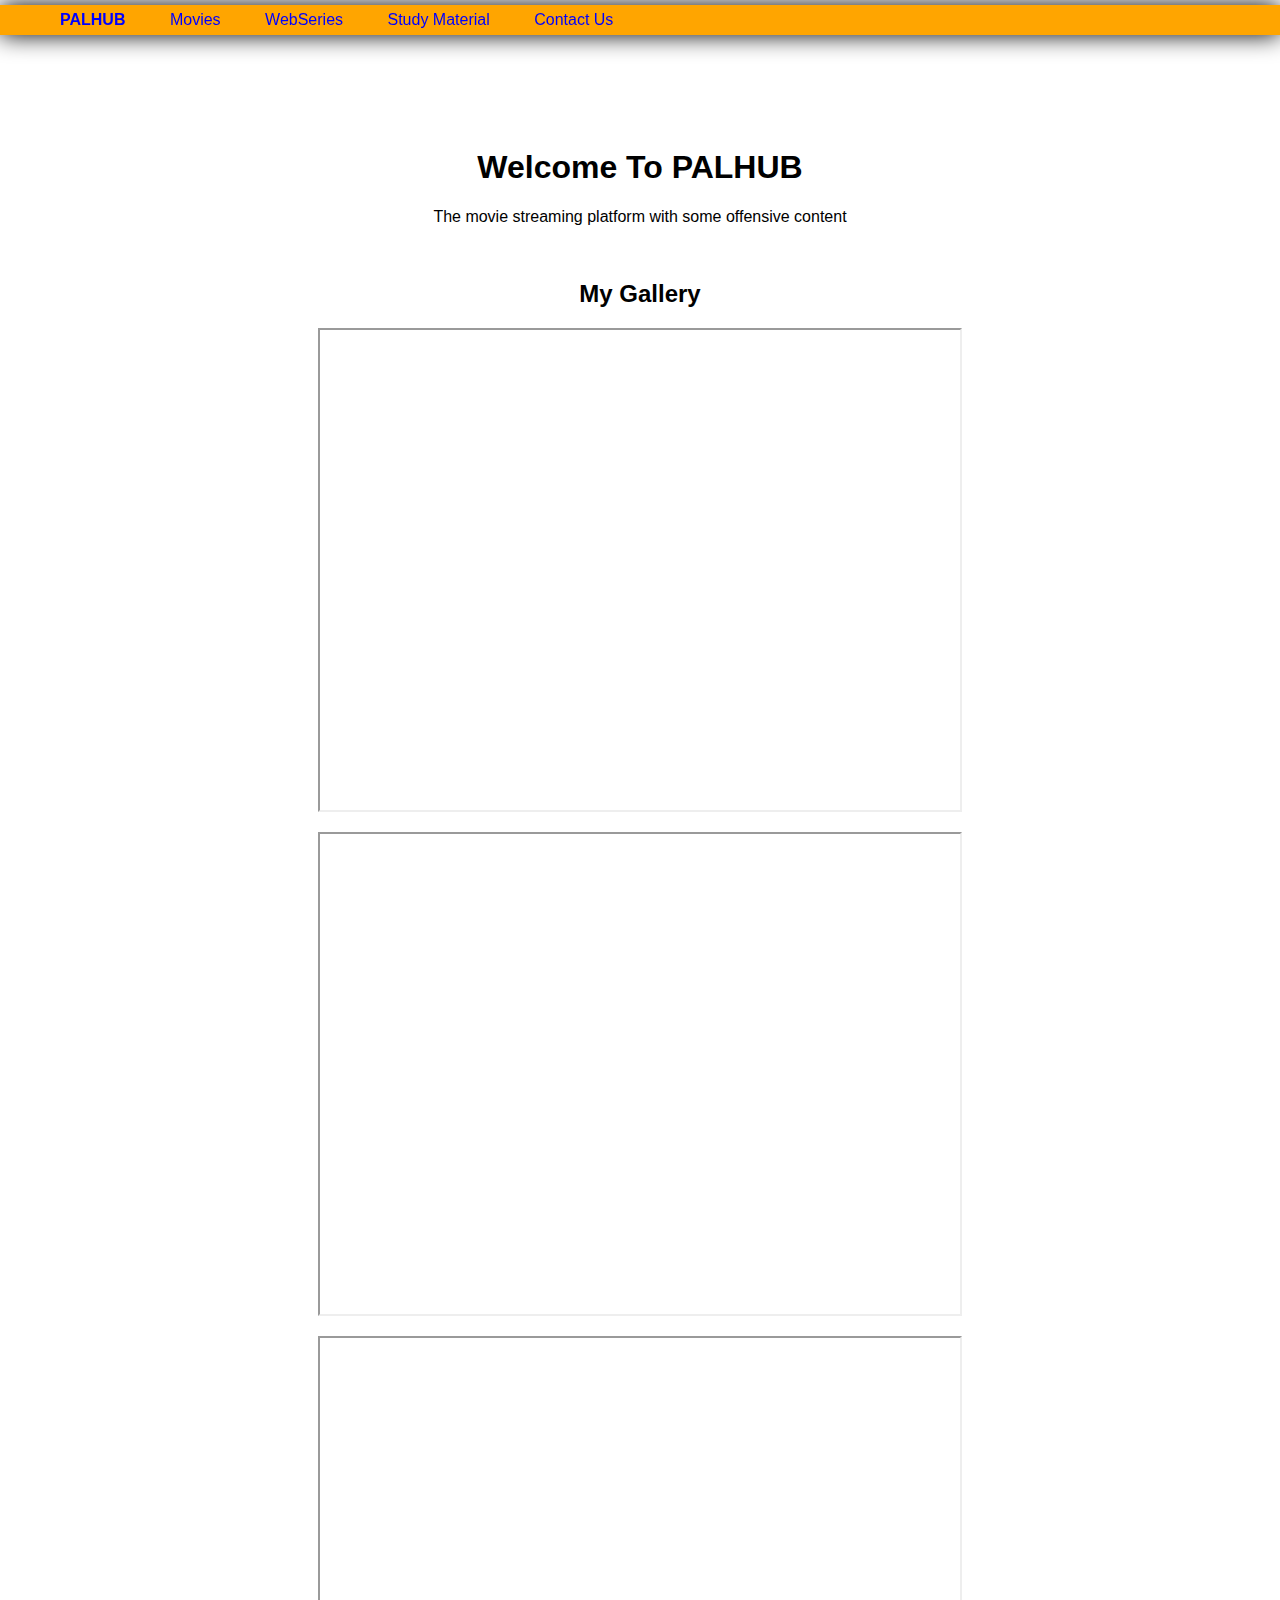
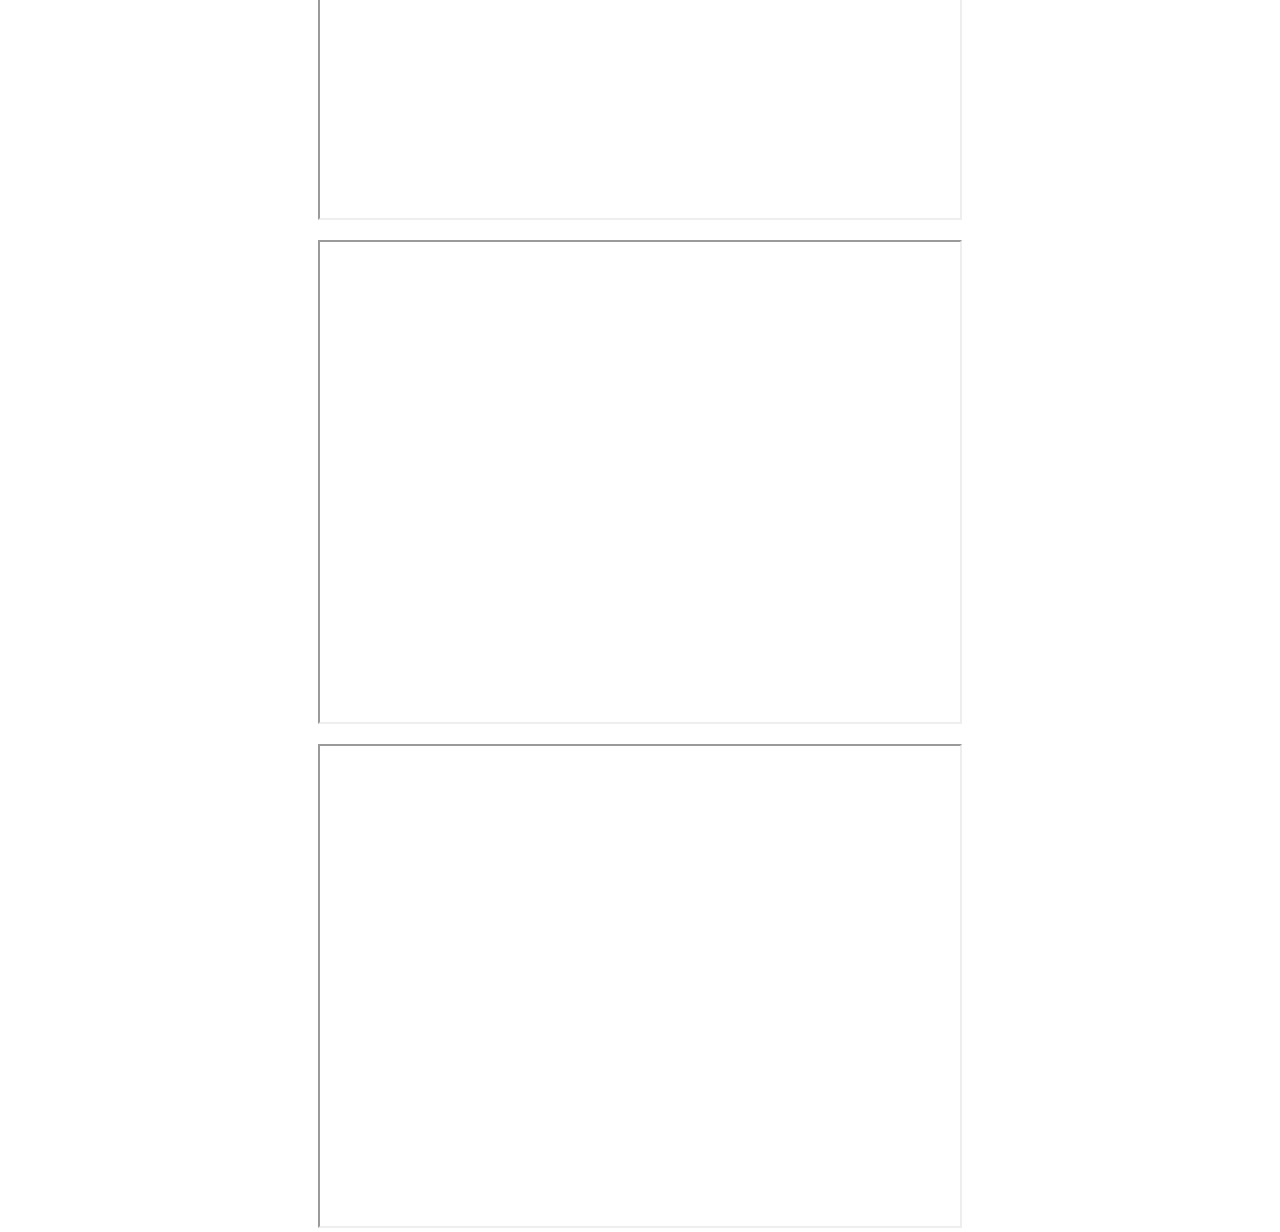
<file: index.html>
<!DOCTYPE html>
<html>
  <head>
    <title>PALHUB- the movie streaming platform</title>
    <meta charset="utf-8">
    <link rel="stylesheet" href="style.css">
    <link rel="stylesheet" href="https://cdnjs.cloudflare.com/ajax/libs/font-awesome/4.7.0/css/font-awesome.min.css">
  </head>
  <body>
    <header>
        <nav>
        <ul>
        <li>
        <a href="index.html"> <b>PALHUB</b> </a>
        </li>
        <li>
        <a href="movies.html"> Movies </a>
        </li>
        <li>
        <a href="webseries.html"> WebSeries </a>
        </li>
        <li> <a href="study.html"> Study Material </a>
        </li>
        <li>
        <a href="contact.html"> Contact Us </a>
        </li>
        </ul>
        </nav>
        </header>
    <center>
      <br>
      <h1>Welcome To PALHUB</h1>
      <p>The movie streaming platform with some offensive content</p>
      
      <br>

      <h2>My Gallery</h2>
      <p><iframe src="https://drive.google.com/file/d/17qaQqPSYh8ZNa-I6_-NQwI_8foKictYy/preview" width="640" height="480" allow="autoplay"></iframe></p>
      <p><iframe src="https://drive.google.com/file/d/1uBL9t38RBGGoAlj7lyW2JFtwt79VEC71/preview" width="640" height="480" allow="autoplay"></iframe></p>
      <p><iframe src="https://drive.google.com/file/d/1ubBFAHQziUBTJ4eh9CRRhOuoVgQUDMM0/preview" width="640" height="480" allow="autoplay"></iframe></p>
      <p><iframe src="https://drive.google.com/file/d/11280SysSq5CaX3te6YkWBMh8T8-AcpQ3/preview" width="640" height="480" allow="autoplay"></iframe></p>
      <p><iframe src="https://drive.google.com/file/d/1vsPIstvMVS9zTRVjEeT6SA75AEv6WXJG/preview" width="640" height="480" allow="autoplay"></iframe></p>
    </center>
    </body>
</html>
</file>
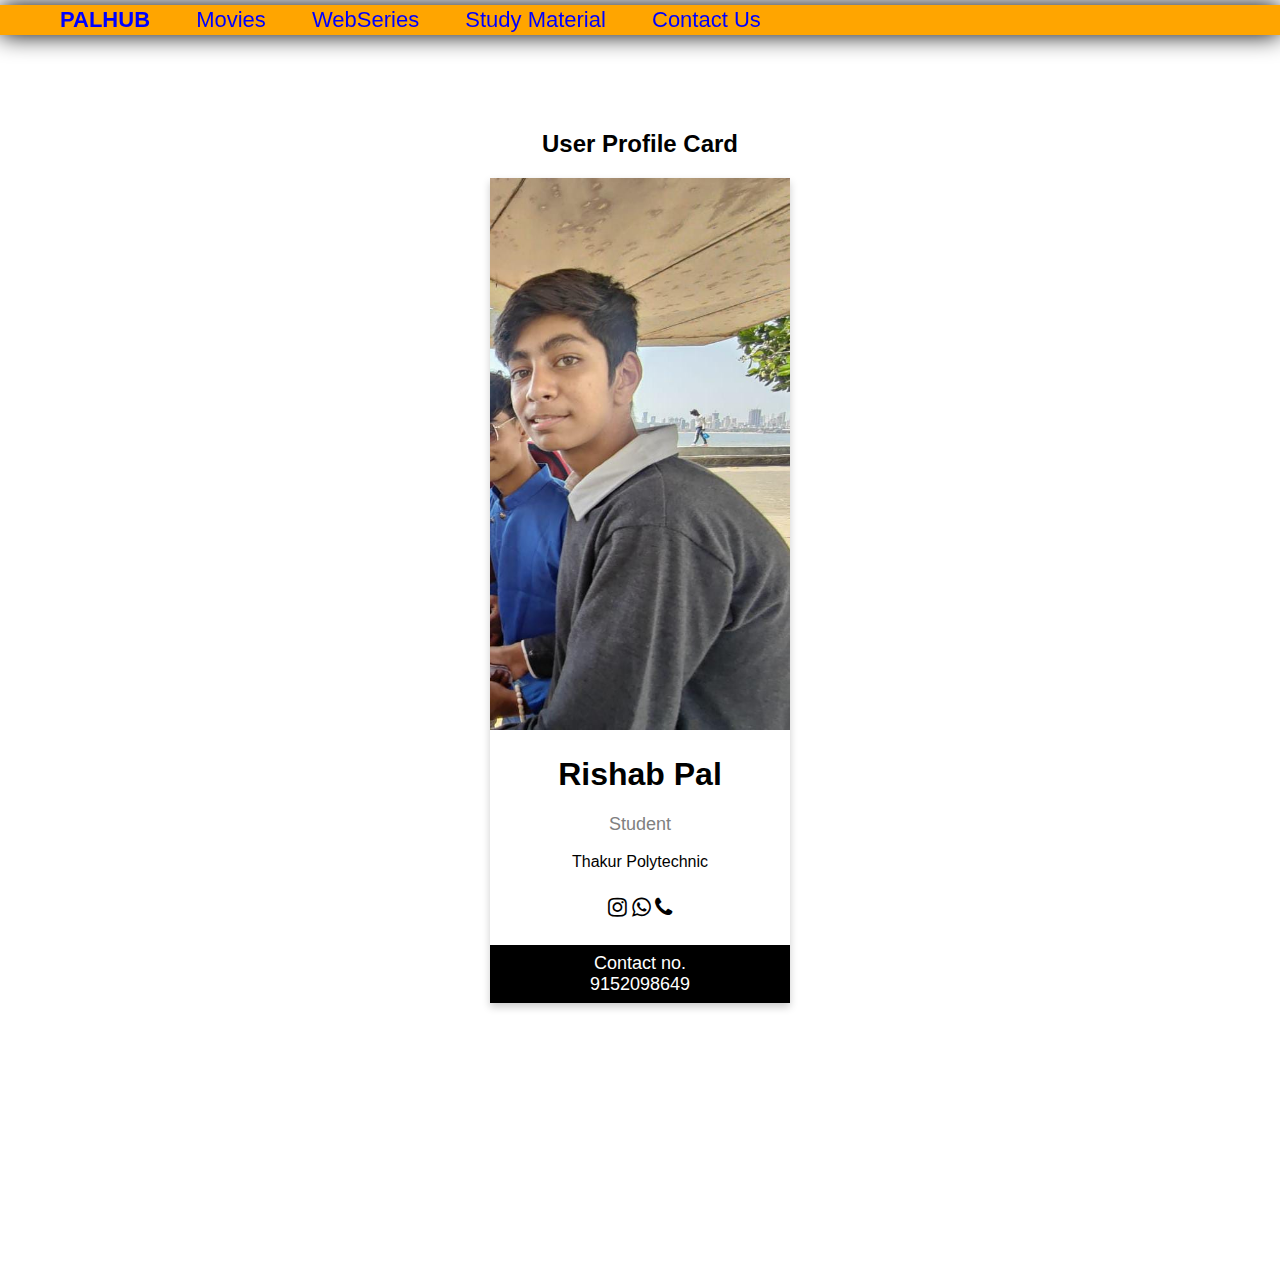
<file: contact.html>
<!DOCTYPE html>
<html>
<head>
  <link rel="stylesheet" href="style.css">
  <link rel="stylesheet" href="https://cdnjs.cloudflare.com/ajax/libs/font-awesome/4.7.0/css/font-awesome.min.css">
<style>
.card {
  box-shadow: 0 4px 8px 0 rgba(0, 0, 0, 0.2);
  max-width: 300px;
  margin: auto;
  text-align: center;
  font-family: arial;
}

.title {
  color: grey;
  font-size: 18px;
}

button {
  border: none;
  outline: 0;
  display: inline-block;
  padding: 8px;
  color: white;
  background-color: #000;
  text-align: center;
  cursor: pointer;
  width: 100%;
  font-size: 18px;
}

a {
  text-decoration: none;
  font-size: 22px;
  color: black;
}

button:hover, a:hover {
  opacity: 0.7;
}
</style>
</head>
<body>
  <header>
    <nav>
    <ul>
    <li>
    <a href="index.html"> <b>PALHUB</b> </a>
    </li>
    <li>
    <a href="movies.html"> Movies </a>
    </li>
    <li>
    <a href="webseries.html"> WebSeries </a>
    </li>
    <li> <a href="study.html"> Study Material </a>
    </li>
    <li>
    <a href="contact.html"> Contact Us </a>
    </li>
    </ul>
    </nav>
    </header>
<center>
<h2 style="text-align:center">User Profile Card</h2>

<div class="card">
  <img src="pal.jpeg" alt="John" style="width:100%">
  <h1>Rishab Pal</h1>
  <p class="title">Student</p>
  <p>Thakur Polytechnic</p>
  <div style="margin: 24px 0;">
    <a href="https://www.instagram.com/rissabrghhh/"><i class="fa fa-instagram"></i></a> 
    <a href="https://api.whatsapp.com/send/?phone=919152098649&text&type=phone_number&app_absent=0"><i class="fa fa-whatsapp"></i></a>  
    <a href="#"><i class="fa fa-phone"></i></a> 
  </div>
  <p><button>Contact no. <br>9152098649</button></p>
</div>
</center>
</body>
</html>
</file>
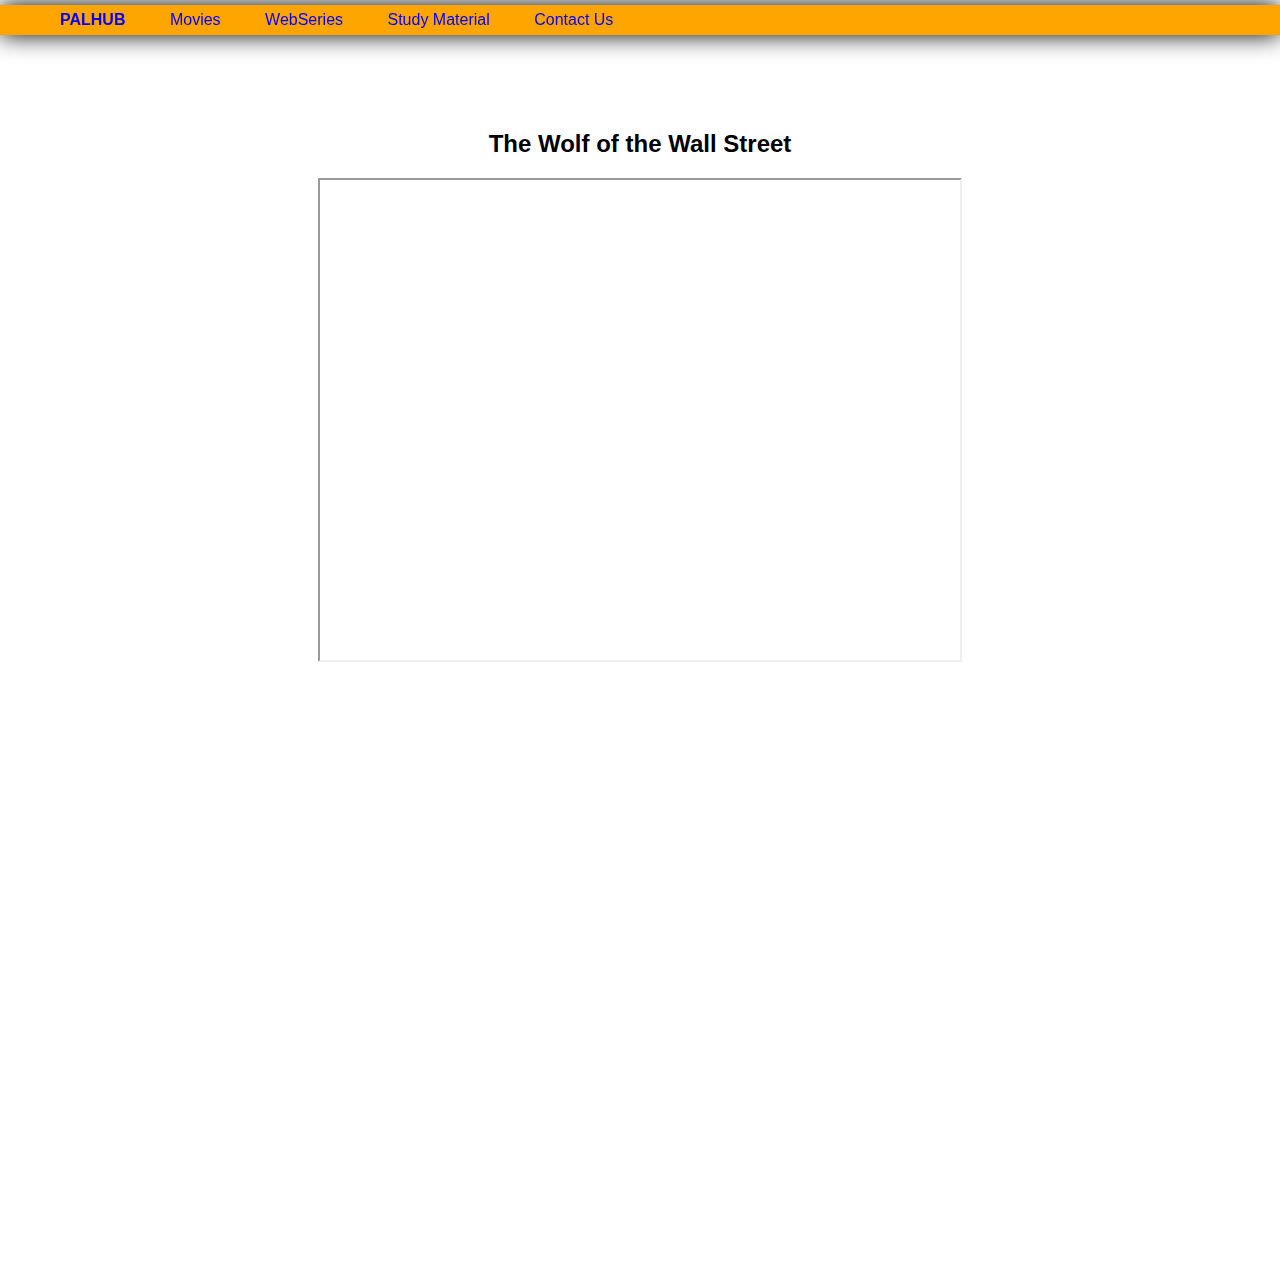
<file: movies.html>
<!DOCTYPE html>
<html>
  <head>
    <title>PALHUB- the movie streaming platform</title>
    <meta charset="utf-8">
    <link rel="stylesheet" href="style.css">
    <link rel="stylesheet" href="https://cdnjs.cloudflare.com/ajax/libs/font-awesome/4.7.0/css/font-awesome.min.css">
  </head>
  <body>
    <header>
        <nav>
        <ul>
        <li>
        <a href="index.html"> <b>PALHUB</b> </a>
        </li>
        <li>
        <a href="movies.html"> Movies </a>
        </li>
        <li>
        <a href="webseries.html"> WebSeries </a>
        </li>
        <li> 
        <a href="study.html"> Study Material </a>
        </li>
        <li>
        <a href="contact.html"> Contact Us </a>
        </li>
        </ul>
        </nav>
        </header>
    <center>

    <h2>The Wolf of the Wall Street</h2>
    <p><iframe src="https://drive.google.com/file/d/1wTXqsAMwjEPeIzWVIFE7Uk8BwwnMvhIc/preview" width="640" height="480" allow="autoplay"></iframe></p>
    <br>

</center>
</body>
</html>
</file>
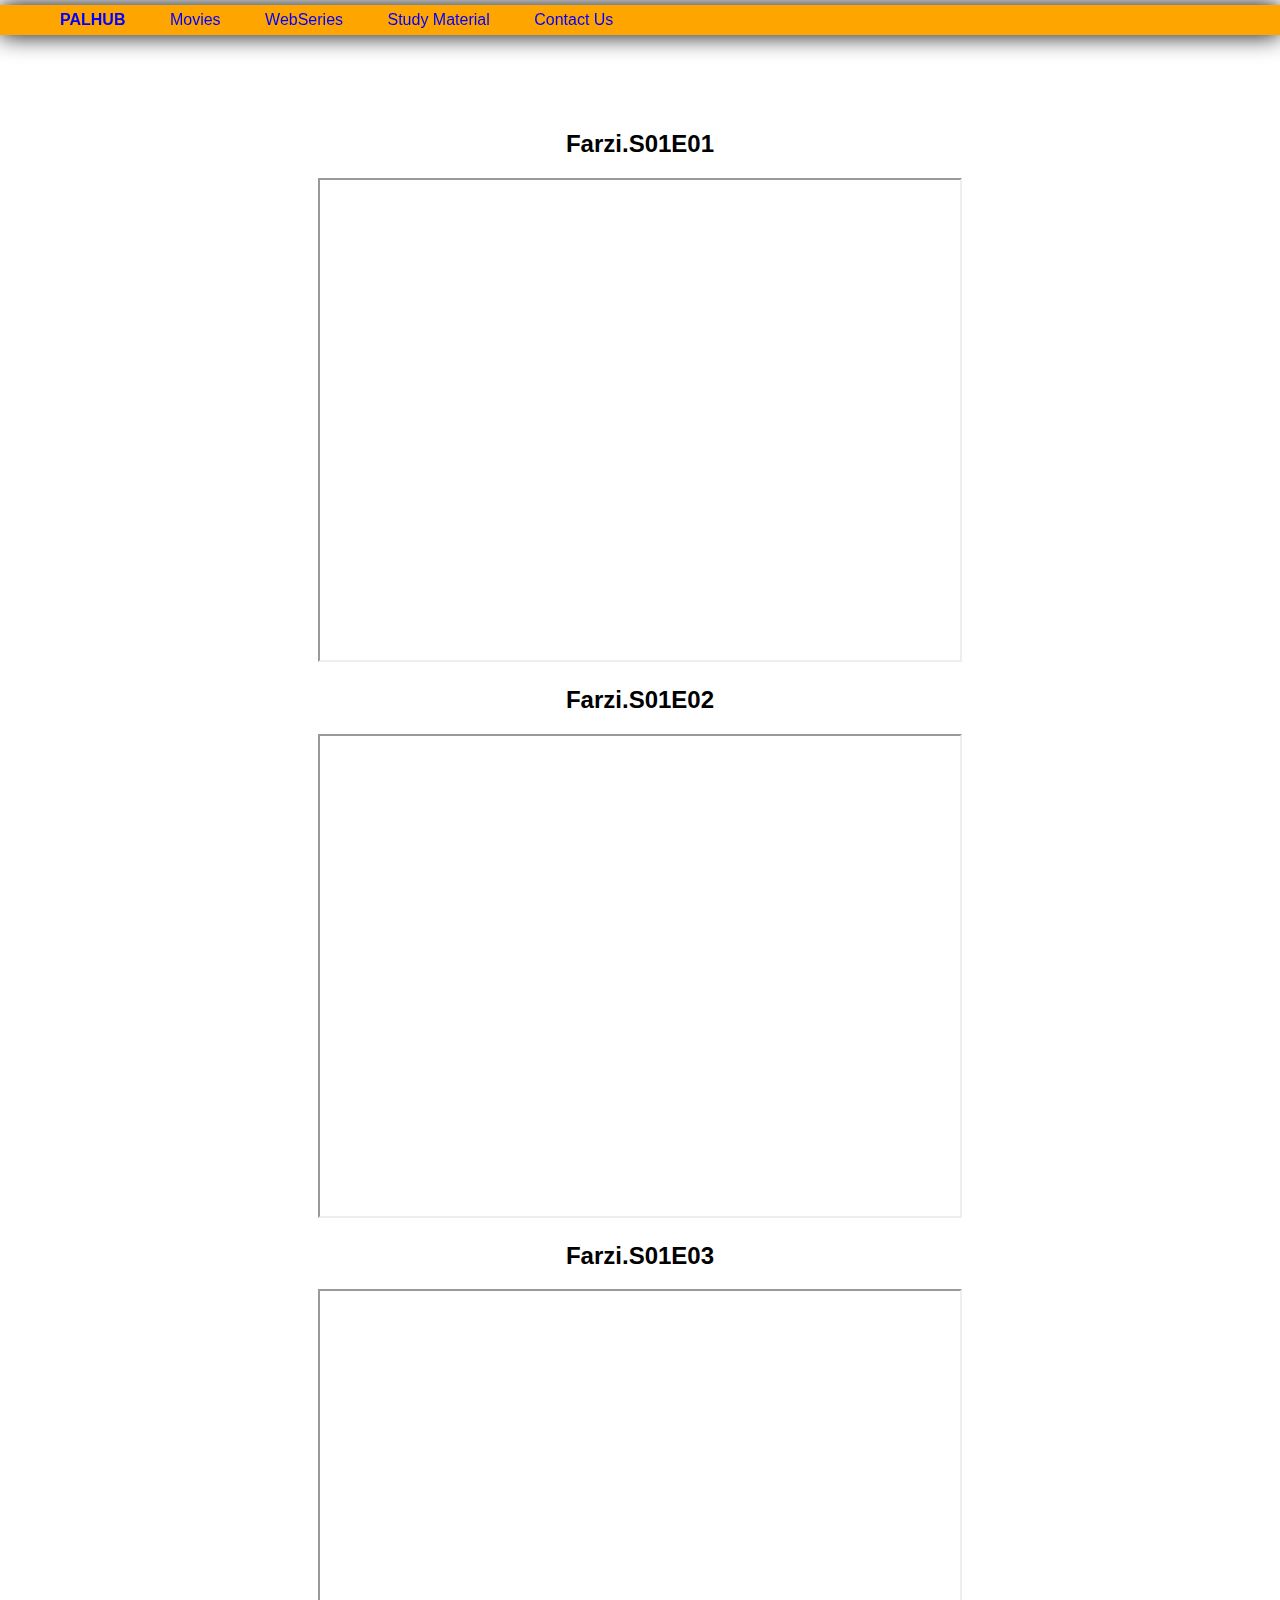
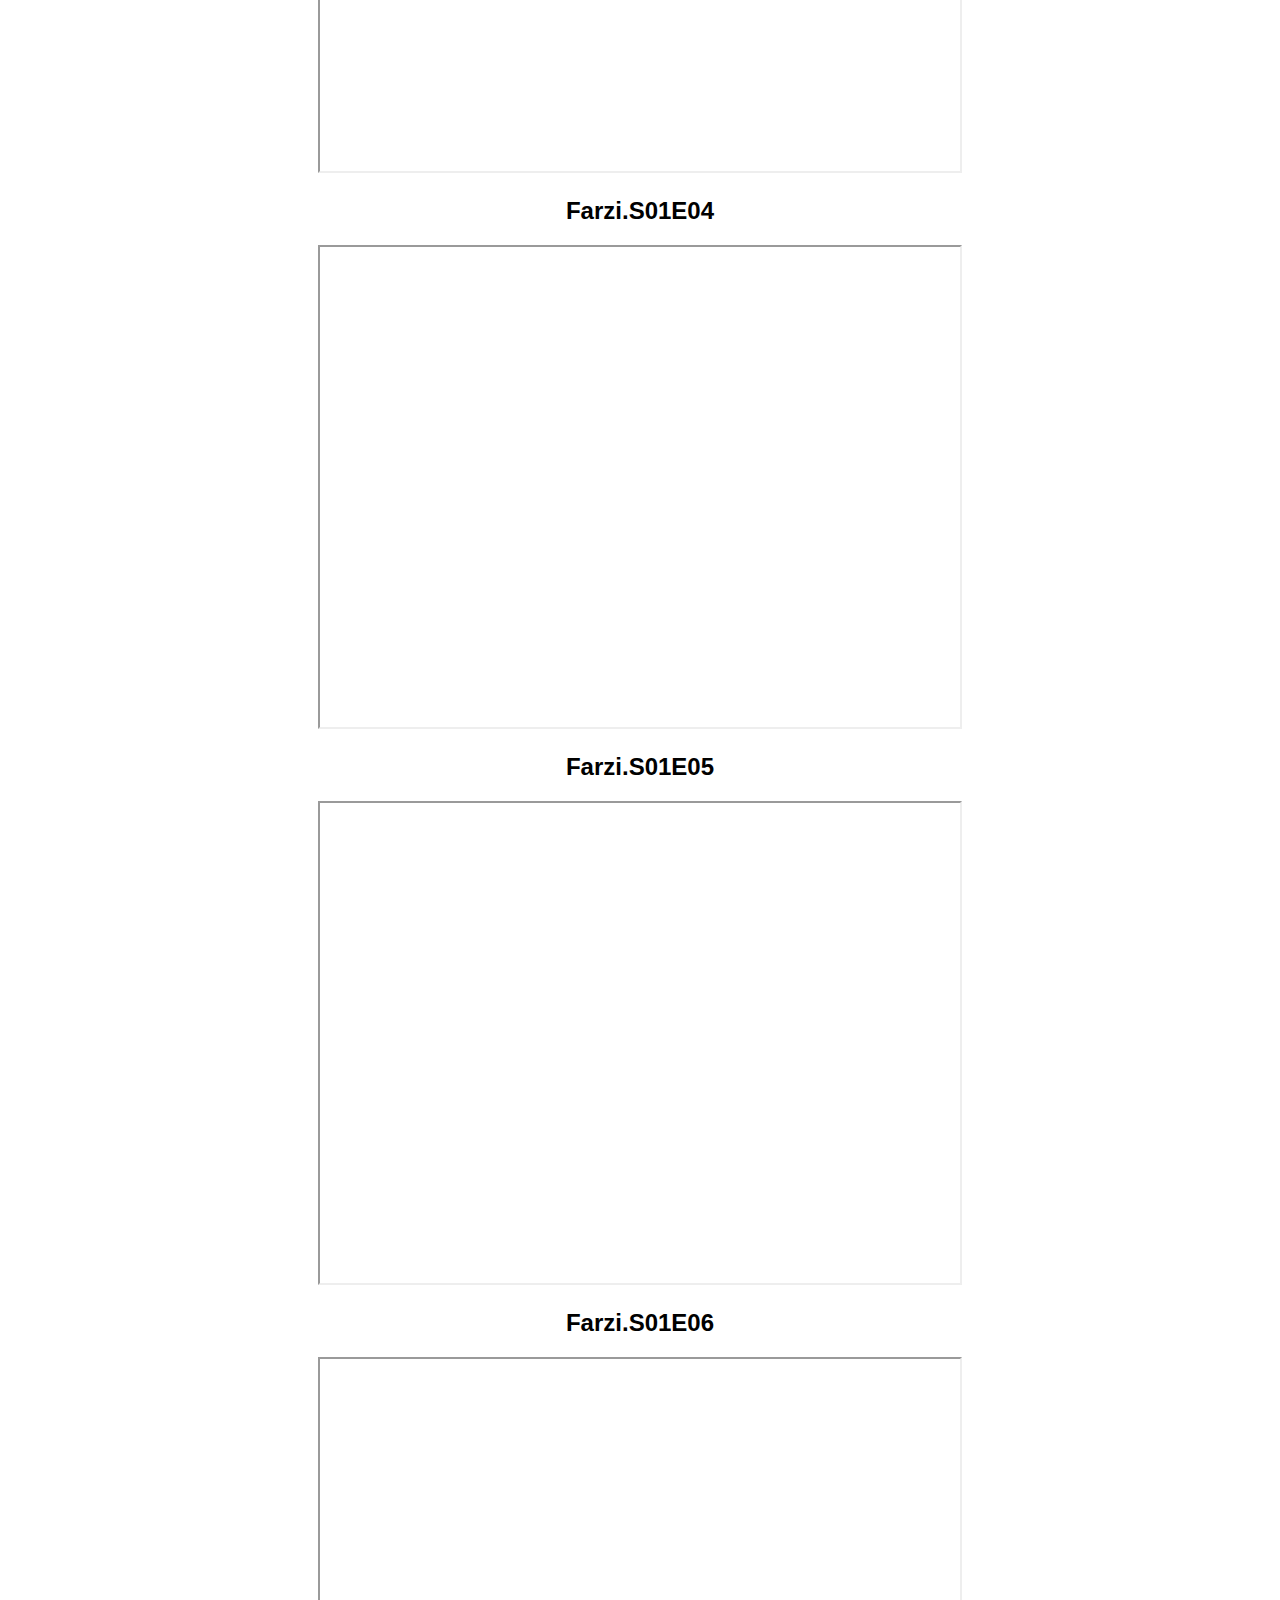
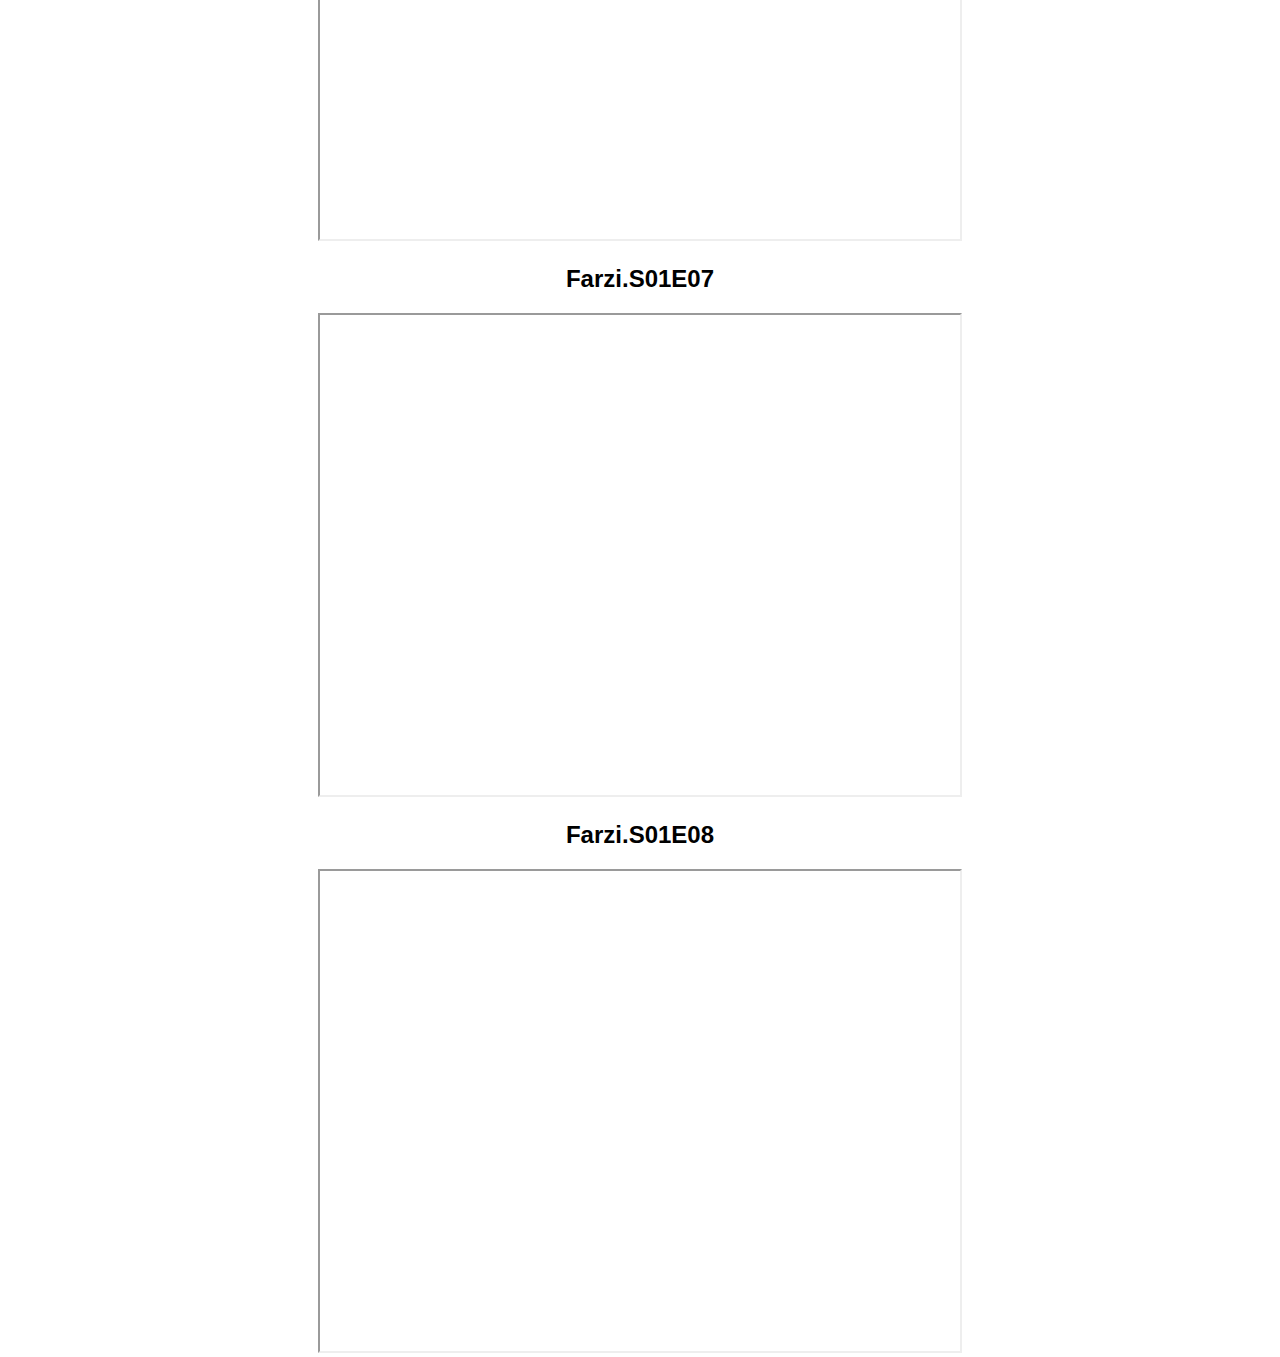
<file: webseries.html>
<!DOCTYPE html>
<html>
  <head>
    <title>PALHUB- the movie streaming platform</title>
    <meta charset="utf-8">
    <link rel="stylesheet" href="style.css">
    <link rel="stylesheet" href="https://cdnjs.cloudflare.com/ajax/libs/font-awesome/4.7.0/css/font-awesome.min.css">
  </head>
  <body>
    <header>
        <nav>
        <ul>
        <li>
        <a href="index.html"> <b>PALHUB</b> </a>
        </li>
        <li>
        <a href="movies.html"> Movies </a>
        </li>
        <li>
        <a href="webseries.html"> WebSeries </a>
        </li>
        <li> <a href="study.html"> Study Material </a>
        </li>
        <li>
        <a href="contact.html"> Contact Us </a>
        </li>
        </ul>
        </nav>
        </header>
    <center>

    <h2>Farzi.S01E01</h2>
    <p><iframe src="https://drive.google.com/file/d/1s8AySA76G5BBVycbCjQ3DYN27nVfpuVl/preview" width="640" height="480" allow="autoplay"></iframe></p>

    <h2>Farzi.S01E02</h2>
    <p><iframe src="https://drive.google.com/file/d/1Xh7_yi4UvUIhcjuiTWuau5a3EEkKvITy/preview" width="640" height="480" allow="autoplay"></iframe></p>

    <h2>Farzi.S01E03</h2>
    <p><iframe src="https://drive.google.com/file/d/1VLc-mzdiD9uznmWERODR0eXW0qb2egXG/preview" width="640" height="480" allow="autoplay"></iframe></p>
    
    <h2>Farzi.S01E04</h2>
    <p><iframe src="https://drive.google.com/file/d/1o_CTCFpIw4Vs9EOiuRUqi8JV7oYAZvHU/preview" width="640" height="480" allow="autoplay"></iframe></p>
    
    <h2>Farzi.S01E05</h2>
    <p><iframe src="https://drive.google.com/file/d/1JjyFUlmee5vpxfOJiF_NXq-vTWes6ViW/preview" width="640" height="480" allow="autoplay"></iframe></p>

    <h2>Farzi.S01E06</h2>
    <p><iframe src="https://drive.google.com/file/d/13Lgi98h5S-yho-C61w6QC1LnE3TgZS4c/preview" width="640" height="480" allow="autoplay"></iframe></p>

    <h2>Farzi.S01E07</h2>
    <p><iframe src="https://drive.google.com/file/d/1TOBY9fofpTLf1bg6TAkh8ss6Cz4axKQM/preview" width="640" height="480" allow="autoplay"></iframe></p>

    <h2>Farzi.S01E08</h2>
    <p><iframe src="https://drive.google.com/file/d/1Qb48e9Ukgg-2nshoGq34otcgVPObLzRH/preview" width="640" height="480" allow="autoplay"></iframe></p>

    </center>
    </body>
</html>
</file>
<file: style.css>
body 
{
    height: 125vh;
    margin-top: 80px;
    padding: 30px;
    background-size: cover;
    font-family: sans-serif;
}  
    header {
    background-color: orange;
    position: fixed;
    left: 0;
    right: 0;
    top: 5px;
    height: 30px;
    display: flex;
    align-items: center;
    box-shadow: 0 0 25px 0 black;
    }
    header * {
    display: inline;
    }
    header li {
    margin: 20px;
    }
    header li a {
    color: blue;
    text-decoration: none;
    }
</file>
